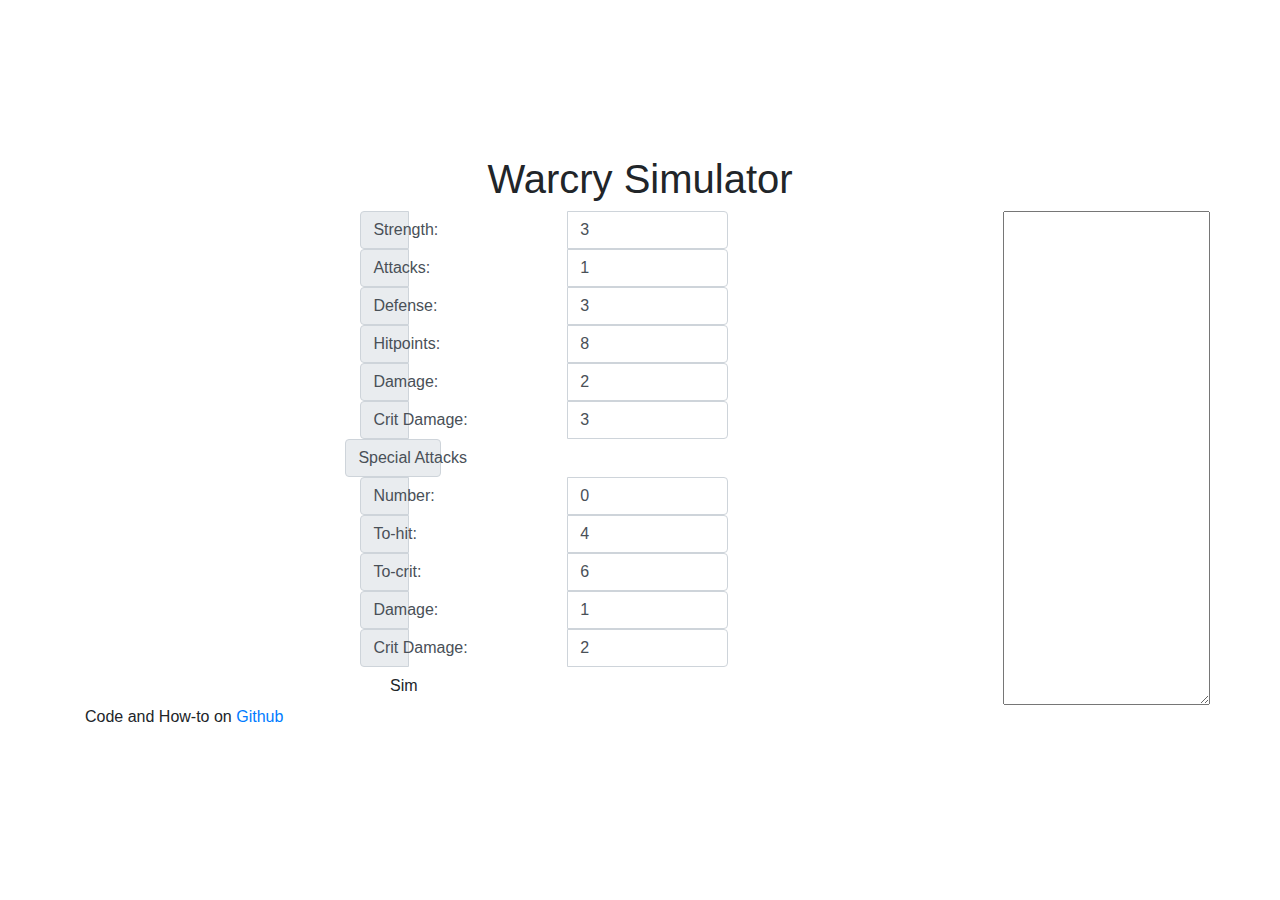
<file: index.html>
<!DOCTYPE html>
<html lang="en">

<head>
  <meta charset="utf-8">
  <meta name="viewport" content="width=device-width, initial-scale=1">
  <link rel="stylesheet"
    href="https://cdnjs.cloudflare.com/ajax/libs/twitter-bootstrap/4.0.0-alpha.6/css/bootstrap.min.css">
  <link rel="stylesheet"
    href="./src/style.css">
  <title>Warcry Simulator</title>
</head>

<body>

  <div class="container">

  <h1 class="text-center">Warcry Simulator</h1>
  <div class="row">
    <div class="mx-auto">
      <form>
        <div class="input-group">
            <div class="input-group-prepend col-7">
                <span class="input-group-text col-3">Strength:</span>
            </div>
            <input type="number" id="strength" class="form-control" value="3">
        </div>
        <div class="input-group">
            <div class="input-group-prepend col-7">
                <span class="input-group-text col-3">Attacks:</span>
            </div>
            <input type="number" id="attacks" class="form-control" value="1">
        </div>
        <div class="input-group">
            <div class="input-group-prepend col-7">
                <span class="input-group-text col-3">Defense:</span>
            </div>
            <input type="number" id="toughness" class="form-control" value="3">
        </div>
        <div class="input-group">
            <div class="input-group-prepend col-7">
                <span class="input-group-text col-3">Hitpoints:</span>
            </div>
            <input type="number" id="hitpoints" class="form-control" value="8">
        </div>
        <div class="input-group">
            <div class="input-group-prepend col-7">
                <span class="input-group-text col-3">Damage:</span>
            </div>
            <input type="number" id="damage" class="form-control" value="2">
        </div>
        <div class="input-group">
            <div class="input-group-prepend col-7">
                <span class="input-group-text col-3">Crit Damage:</span>
            </div>
            <input type="number" id="crit_damage" class="form-control" value="3">
        </div>
        
        <span class="input-group-text col-3">Special Attacks</span>
        <div class="input-group">
            <div class="input-group-prepend col-7">
                <span class="input-group-text col-3">Number:</span>
            </div>
            <input type="number" id="s_attacks" class="form-control" value="0">
        </div>
        <div class="input-group">
            <div class="input-group-prepend col-7">
                <span class="input-group-text col-3">To-hit:</span>
            </div>
            <input type="number" id="s_hit" class="form-control" value="4">
        </div>
        <div class="input-group">
            <div class="input-group-prepend col-7">
                <span class="input-group-text col-3">To-crit:</span>
            </div>
            <input type="number" id="s_crit" class="form-control" value="6">
        </div>
        <div class="input-group">
            <div class="input-group-prepend col-7">
                <span class="input-group-text col-3">Damage:</span>
            </div>
            <input type="number" id="s_damage" class="form-control" value="1">
        </div>
        <div class="input-group">
            <div class="input-group-prepend col-7">
                <span class="input-group-text col-3">Crit Damage:</span>
            </div>
            <input type="number" id="s_crit_damage" class="form-control" value="2">
        </div>
        <button type="button" class="btn simBtn dblSizeBtn">Sim</button>

      </form>
    </div>
    <textarea id="output" readonly></textarea>
  </div>
  <p>Code and How-to on <a href="https://github.com/bbaugnies/warcry_sim">Github</a></p>

</div>

<script src="./src/index.js"></script>

</body>

</html>
</file>
<file: src/style.css>
.container {
  display: flex;
  flex-direction: column;
  justify-content: center;
  height: 100vh;
}

.dblSizeBtn {
  width: 117px;
}
</file>
